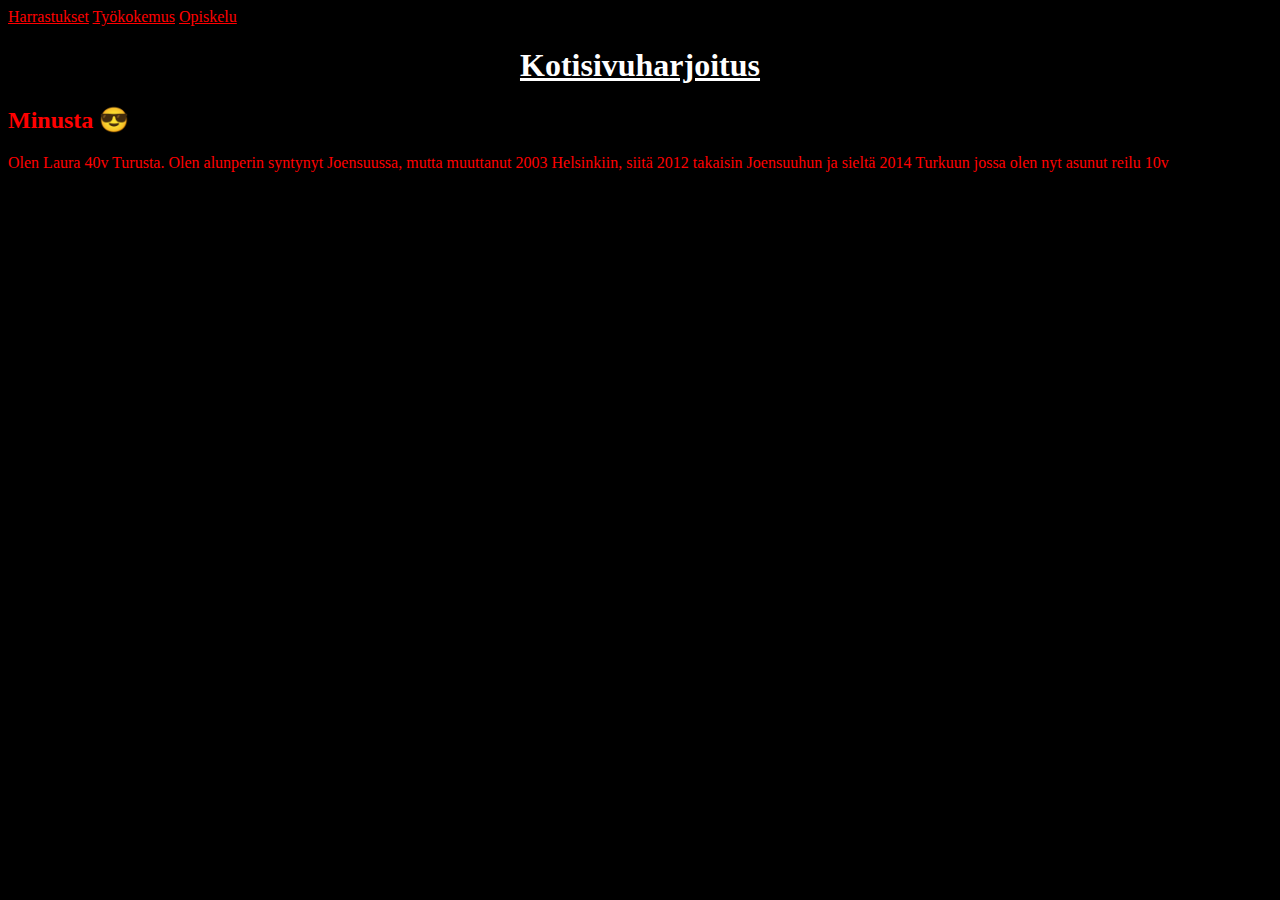
<file: index.html>
<!DOCTYPE html>
<html lang="en">
<head>
    <meta charset="UTF-8">
    <meta name="viewport" content="width=device-width, initial-scale=1.0">
    <title>Kotisivuharjoitus</title>
    <link rel="stylesheet" href="tyylit.css">
</head>
<body>


<header>
    <nav>
        <a href="Harrastus.html">Harrastukset</a>
        <a href="Työkokemus.html">Työkokemus</a>
        <a href="Opiskelu.html">Opiskelu</a>
    </nav>
</header>

    <h1 id="otsikko">Kotisivuharjoitus</h1>

    <h2>Minusta &#128526 </h2>
    <p>Olen Laura 40v Turusta. Olen alunperin syntynyt Joensuussa, mutta muuttanut 2003 Helsinkiin, siitä 2012 takaisin Joensuuhun ja sieltä 2014 Turkuun jossa olen nyt asunut reilu 10v</p>
    
    
</body>
</html>
</file>
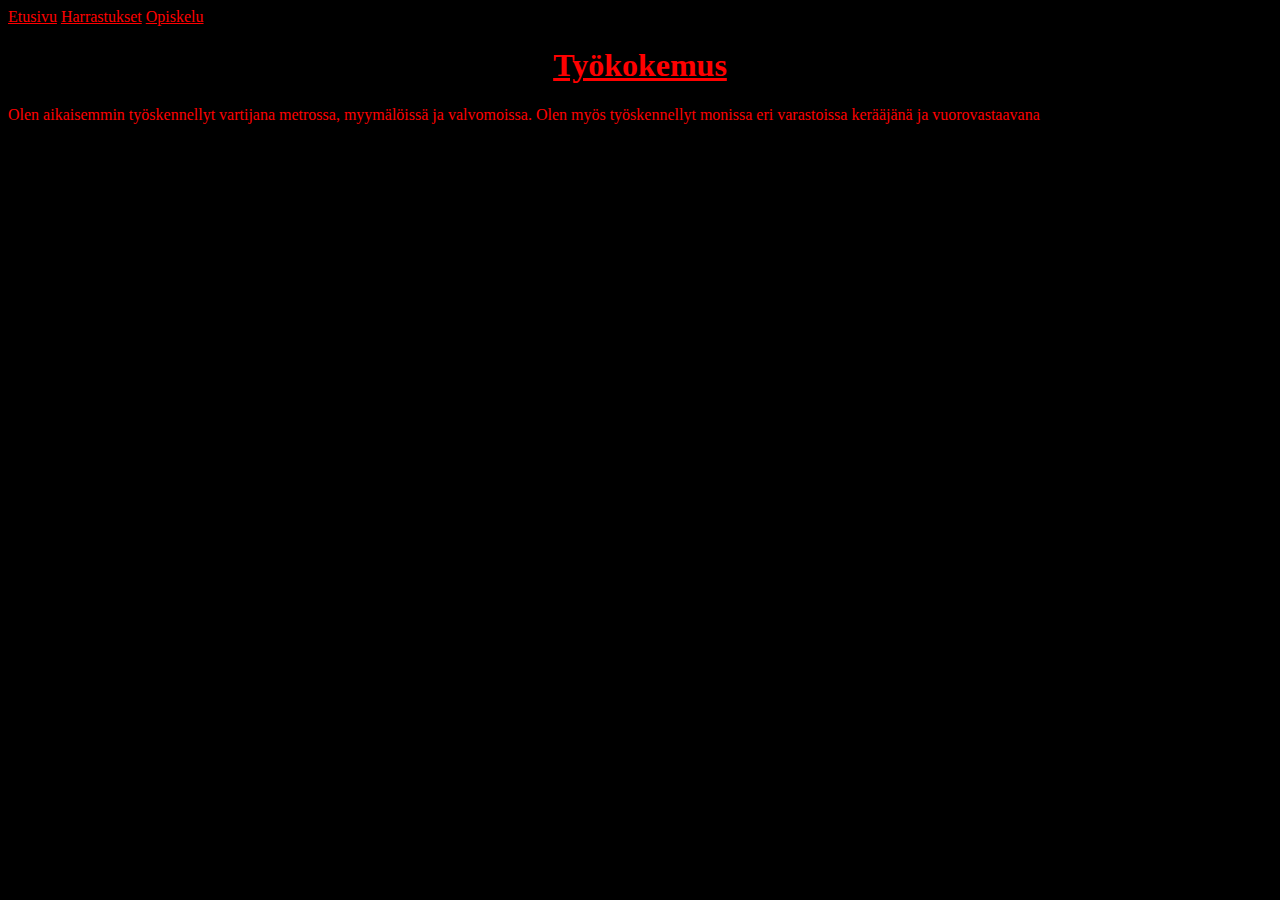
<file: Työkokemus.html>
<!DOCTYPE html>
<html lang="en">
<head>
    <meta charset="UTF-8">
    <meta name="viewport" content="width=device-width, initial-scale=1.0">
    <title>Työkokemus</title>
    <link rel="stylesheet" href="tyylit.css">
</head>
<body>
    <header>
        <nav>
            <a href="index.html">Etusivu</a>
            <a href="Harrastus.html">Harrastukset</a>
            <a href="Opiskelu.html">Opiskelu</a>
        </nav>
    </header>

    <h1>Työkokemus</h1>
    <p>Olen aikaisemmin työskennellyt vartijana metrossa, myymälöissä ja valvomoissa. Olen myös työskennellyt monissa eri varastoissa kerääjänä ja vuorovastaavana</p>
</body>
</html>
</file>
<file: tyylit.css>
body {
    background-color: black
}
h1, p, a, ul, h2 {
    color: red;
    font-family: 40px;
}

h1 {
    text-decoration: underline;
    text-align: center;
}

#otsikko {
    color: white;
    font-size: 2,9em;
}

[target] {
    color: rgb(132, 214, 8);
}
</file>
